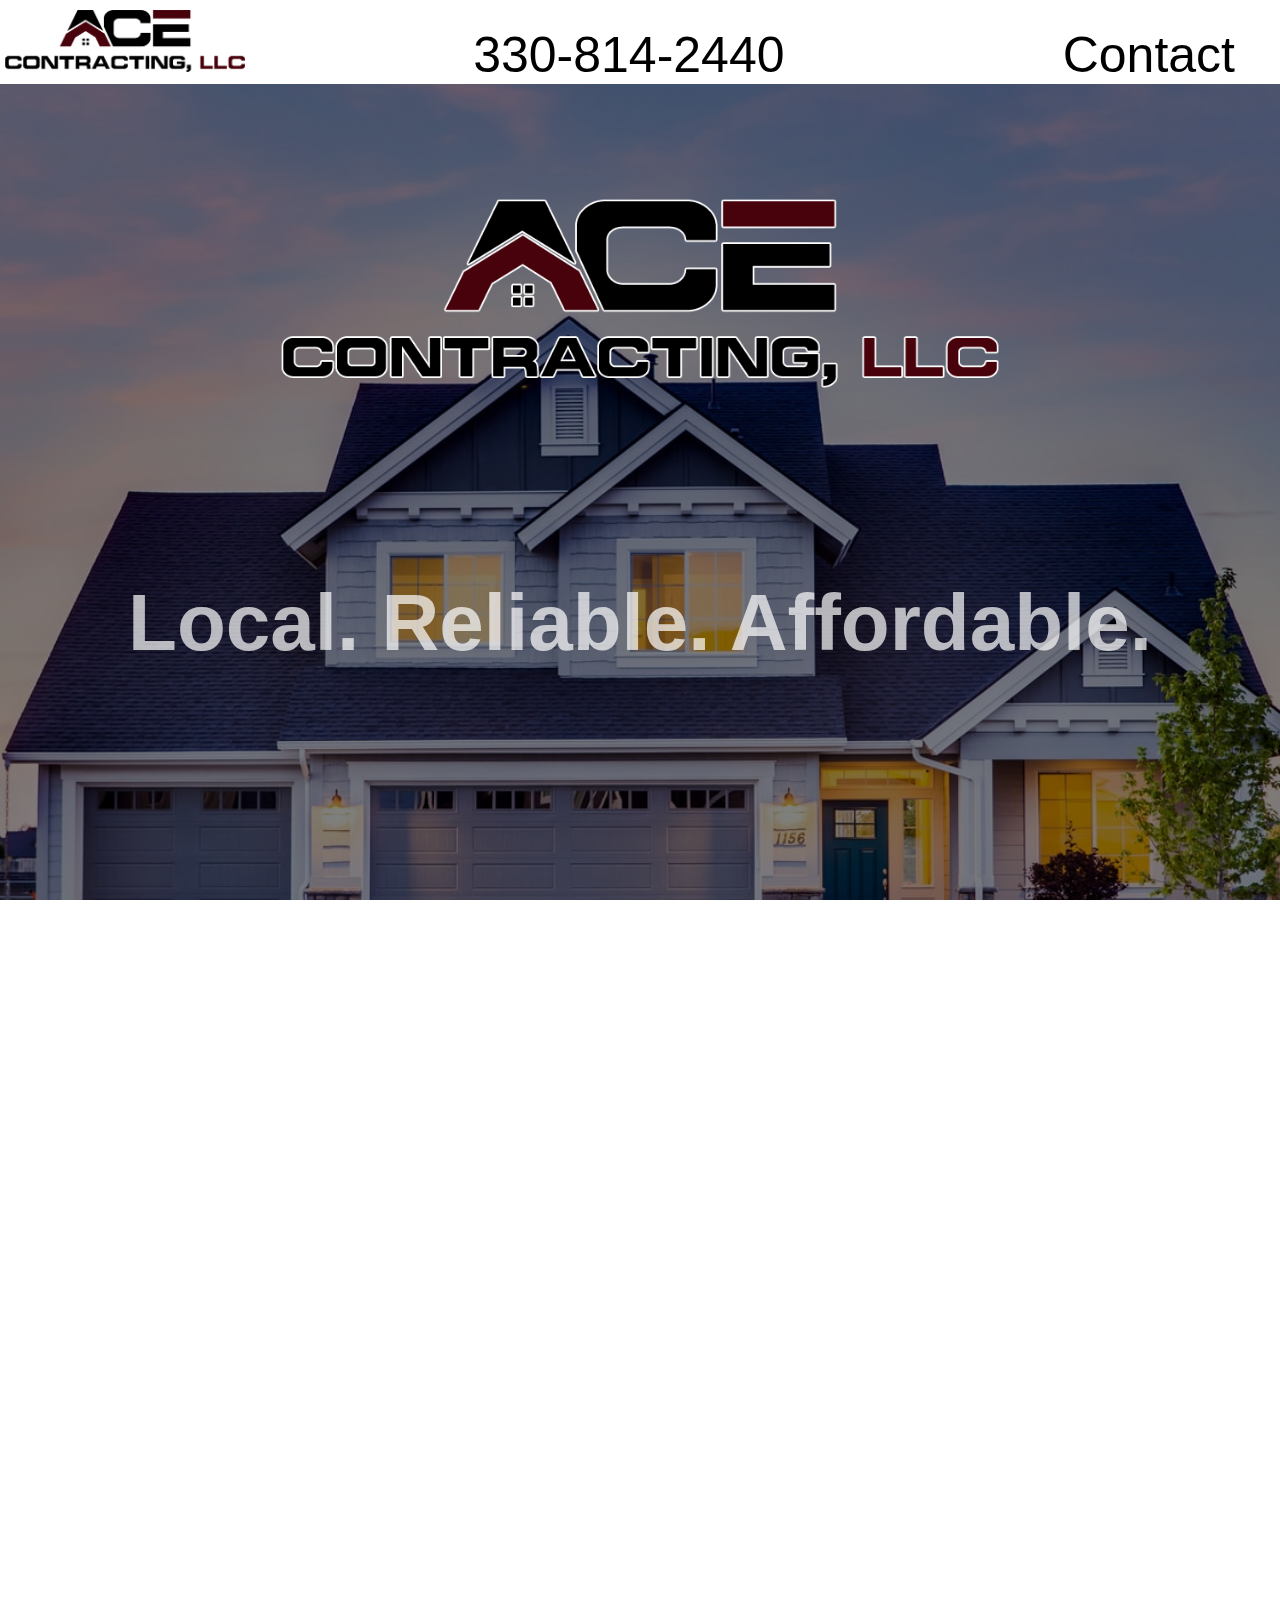
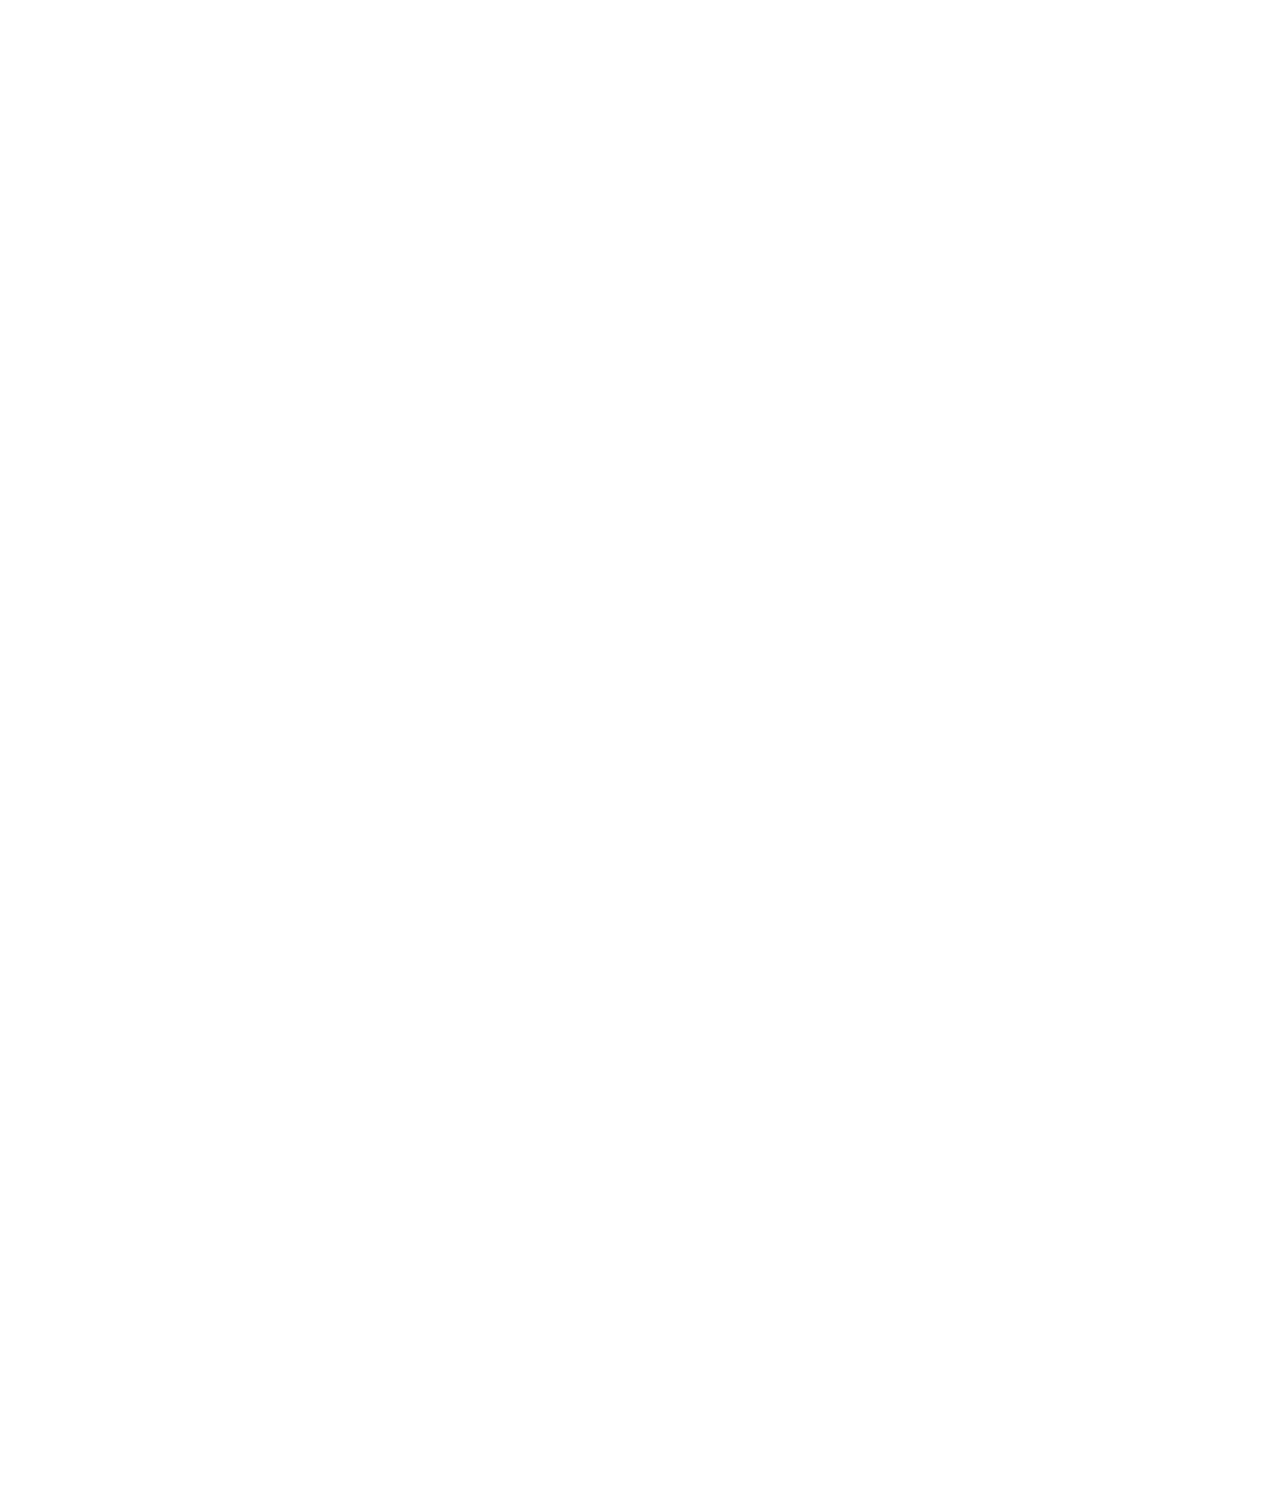
<file: index.html>
<!DOCTYPE html>
<html lang="en">
<head>
    <meta charset="UTF-8">
    <meta http-equiv="X-UA-Compatible" content="IE=edge">
    <meta name="viewport" content="width=device-width, initial-scale=1.0">
    <link rel="stylesheet" href="style.css">
    <title>Ace Contracting</title>
</head>
<body>
    <nav>
        <a href='#main'><img src="img/logo.png"></a>
            <!-- I Pad the text to the right to center the number on the screen-->
            <a id = 'header-text' href='#contact'>330-814-2440</a>
            <a id = 'header-text' href='#contact'>Contact</a>
    </nav>
    <!-- Main section-->
    <main id='main'>
        <div class="main-container">
            <img src="img/Logo2S.png">
            <h2>Local. Reliable. Affordable.</h2>
        </div>
    </main>
    <!-- work section-->
    <div class="work-container">
        <div class="work-siding">
            <h2 >Siding</h2>
        </div>
        <div class="work-roofing">
            <h2>Roofing</h2>
        </div>
        <div class="work-gutters">
            <h2>Gutters</h2>
        </div>
    </div>
    <div class="storm-container">
        <h1>Storm Specialists</h1>
        <ul>
            <li>Experienced in identifying and getting wind/storm damage approved</li>
            <br>
            <li>Insurance specialists, we ensure you get paid</li>
            <br>
            <li>Outstanding approval rate with insurance claims</li>
        </ul>
        
    </div>

    <div class="contact-container" id="contact">
        <h2>Contact Us</h2>
        <div class="contact-container-inner">
            <form action="https://formsubmit.co/acecontractingusa@gmail.com" method="POST">
                <div>
                    <label for="name">Name:</label>
                    <input name="name" id="name" required>
                </div>
                <br>
                <div>
                    <label for="email">Email:</label>
                    <input name="email" id="email" required>
                </div>
                <br>
                <div>
                    <label for="phone">Phone:</label>
                    <input name="phone" id="phone" required>
                </div>
                <br>
                <div>
                    <button type="submit">Submit</button>
                    <input type="hidden" name="_next" value="https://acecontractingllc.com/thanks.html">
                </div>
            </form>
        </div>
        <footer>
            <p>COPYRIGHT 2022 ACE CONTRACTING, LLC</p>
        </footer>
    </div>
    
</body>
</html>
</file>
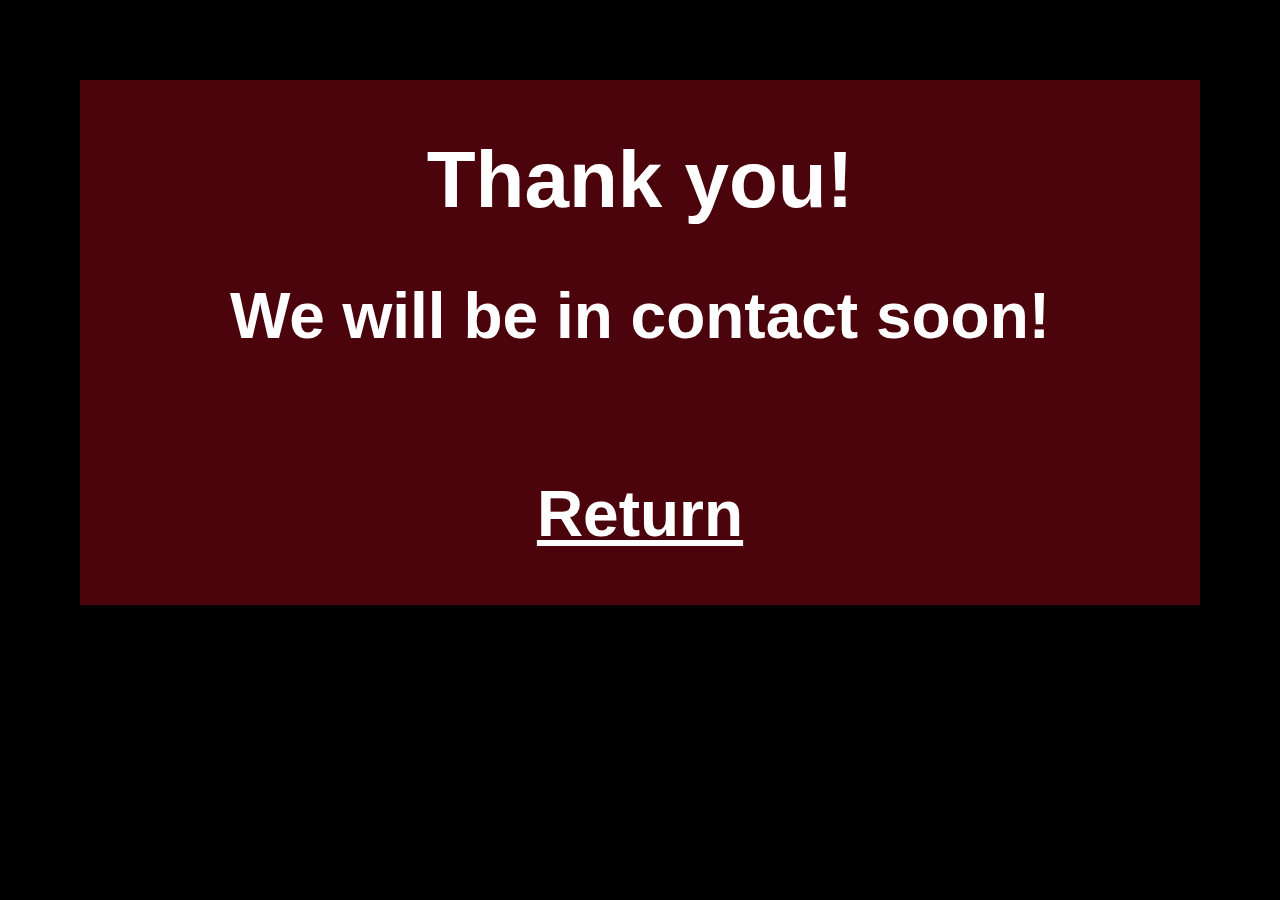
<file: thankyou.html>
<!DOCTYPE html>
<html lang="en">
<head>
    <meta charset="UTF-8">
    <meta http-equiv="X-UA-Compatible" content="IE=edge">
    <meta name="viewport" content="width=device-width, initial-scale=1.0">
    <link rel="stylesheet" href="style.css">
    <title>Thank You!</title>
</head>
<body style="background-color: rgb(0, 0, 0);">
    <div style = "background-color: #4c040c; margin: 5em;">
     <h1 style="font-size: 5em; text-align: center; color: rgb(255, 255, 255);">Thank you!</h1>
        <h2 style="font-size: 4em; text-align: center; color: rgb(255, 255, 255);">We will be in contact soon!</h2>
            <br>
        <h2 style="font-size: 4em; text-align: center; color: #ffffff;"><a href="index.html" style = "color: white;">Return</a></h2>
    </div>
</body>
</html>
</file>
<file: style.css>
/*fixes the side of the page*/ 
html,body
{
    width: 100%;
    height: 100%;
    margin: 0;
    padding: 0;
    overflow-x: hidden; 
    font-family: Impact, Haettenschweiler, 'Arial Narrow Bold', sans-serif;
}
/*fixes the margin errors */
div{
    overflow: hidden;
}

/*classes */
#header-text {
    padding-right: 1em;
    font-size: 50px;
}
/* nav bar code */
nav{
     background-color: white;
     display: flex;
     justify-content: space-between;
     width: 100%;
     padding-left: 5px;
     padding-right: 5px;
     padding-top: 10px;
     position: fixed;
     top: 0px;
     z-index: 1;
}

nav a{
    color: black;
    text-decoration: none;
    align-self: baseline;
    font-size: 1em;
    max-height: 1.5em;
    display: inline-block;
    white-space: nowrap;
}

nav a:hover{
    color: #4c040c;
}

nav img{
    width: 15em;  
    
}
a{
    color: #4c040c;
}
/* css code that has to do with main */
.main-container{
    padding-top: 5em;
    display: block;
    position: relative;
    min-width: 100%;
    min-height: 100%;
    /* Darkens the background image */
    background: linear-gradient(rgba(0, 0, 0, 0.5), rgba(0, 0, 0, 0.5)), url('img/Placeholder.jpg');
    background-size: cover;
    background-repeat: no-repeat;
    background-position: center center;
    width: 100%;
    text-align: center; 
    height: 65em;
}

.main-container h2{
    color: white;
    opacity: 70%;
    font-size:500%;
}

.main-container img{
    opacity: 100%;
    display: inline;
    margin-left: auto;
    margin-right: auto;
    width: 100%;
    object-fit:initial;
    
}
/* css for the job containers */
.work-container{
    width: 100%;
    height: 20em;
    max-height: 20em;
    display: inline-flex;
    justify-content: space-around;
    flex-wrap: nowrap;
    padding-top: 3em;
    
}

.work-siding{
    background-color: black;
    border-radius: 25px;
    height: 17em;
    width: 22em;
    text-align: center;
    background-image: url(img/siding.jpg);
    background-position: center;
    background-size: cover;
}

.work-roofing{
    background-color: black;
    border-radius: 25px;
    height: 17em;
    width: 22em;
    text-align: center;
    background-image: url(img/roof.jpg);
    background-position: center;
    background-size: cover;
}

.work-gutters {
    background-color: black;
    border-radius: 25px;
    height: 17em;
    width: 22em;
    text-align: center;
    background-image: url(img/gutter.jpg);
    background-position: center;
    background-size: cover;
}

.work-siding h2{
    color: white;
    font-size: 3em;
    opacity: 70%;
    padding-top: 1.3em;
}

.work-roofing h2{
    color: white;
    font-size: 3em;
    opacity: 70%;
    padding-top: 1.3em;
}

.work-gutters h2{
    color: white;
    font-size: 3em;
    opacity: 70%;
    padding-top: 1.3em;
}
/* css for storm secition */
.storm-container{
    background: linear-gradient(rgba(0, 0, 0, 0.5), rgba(0, 0, 0, 0.5)), url('img/Storm.jpg');
    background-size: cover;
    background-repeat: no-repeat;
    background-position: center center;
    width: 100%;
    text-align: center; 
    height: 50em;
}

.storm-container h1{
    color: white;
    opacity: 70%;
    font-size: 6em;
}

.storm-container li{
    color: white;
    opacity: 70%;
    font-size: 3em;

}

.storm-container ul{
    padding-right: 5em;
    text-align: center;
    list-style-position: inside;
}
/* contact css */
.contact-container{
    width: 100%;
    height: 50em;
    background-color: black;
    color: white;
    display: flex;
    flex-direction: column;
    margin: auto;
}
.contact-container h2{

    font-size: 5em;
    text-decoration: underline;
    
    text-align: center;
}
.contact-container-inner{
    background-color: #4c040c;
    height: 28em;
    width: 70%;
    margin: auto;
}

form{
    text-align: center;
    justify-content: center;
    display: flex;
    flex-direction: column;
    align-content: flex-start;
}

form button:hover{
    color: #4c040c;
}

form label{
    /* non-responsive but decent fix for contact alignment */
    font-size: 3em;
    padding-top: 4em;
    position: relative;
    top: 10px;
}

form input{
    height: 2em;
    width: 40%;
}

button{
    margin-top: 1em;
    font-size: 3em;
}

footer {
    text-align: center;
}
/* media queries for phones */
@media only screen and (max-width: 750px) {
    /* adjust header text size */
    #header-text{
        font-size: 20px;
    }
    /* make nav image smaller */
    nav img {
        font-size: 0.5em;
    }
    /* main text size decrease */
    .main-container h2 {
        font-size: 3em;
    }
    /* adjust container heights to match mobile */
    .main-container{
        height: 40em;
    }

    .storm-container {
        height: 40em;
    }

    .contact-container-inner{
        width: 100%;
    }
    /* storm header size decrease, also normal text */
    .storm-container h1 {
        font-size: 3em;
    }
    .storm-container li {
        font-size: 2em;
    }

    /* reformat work section */

    .work-container{
        display: flex;
        flex-direction: column;
        justify-content: space-between;
        align-items: center;
        height: 1000px;
        max-height: 1000px;
        padding-bottom: 3em;
    }

    .work-gutters, .work-siding, .work-roofing{
        width: 20em;
        
    }
}
</file>
